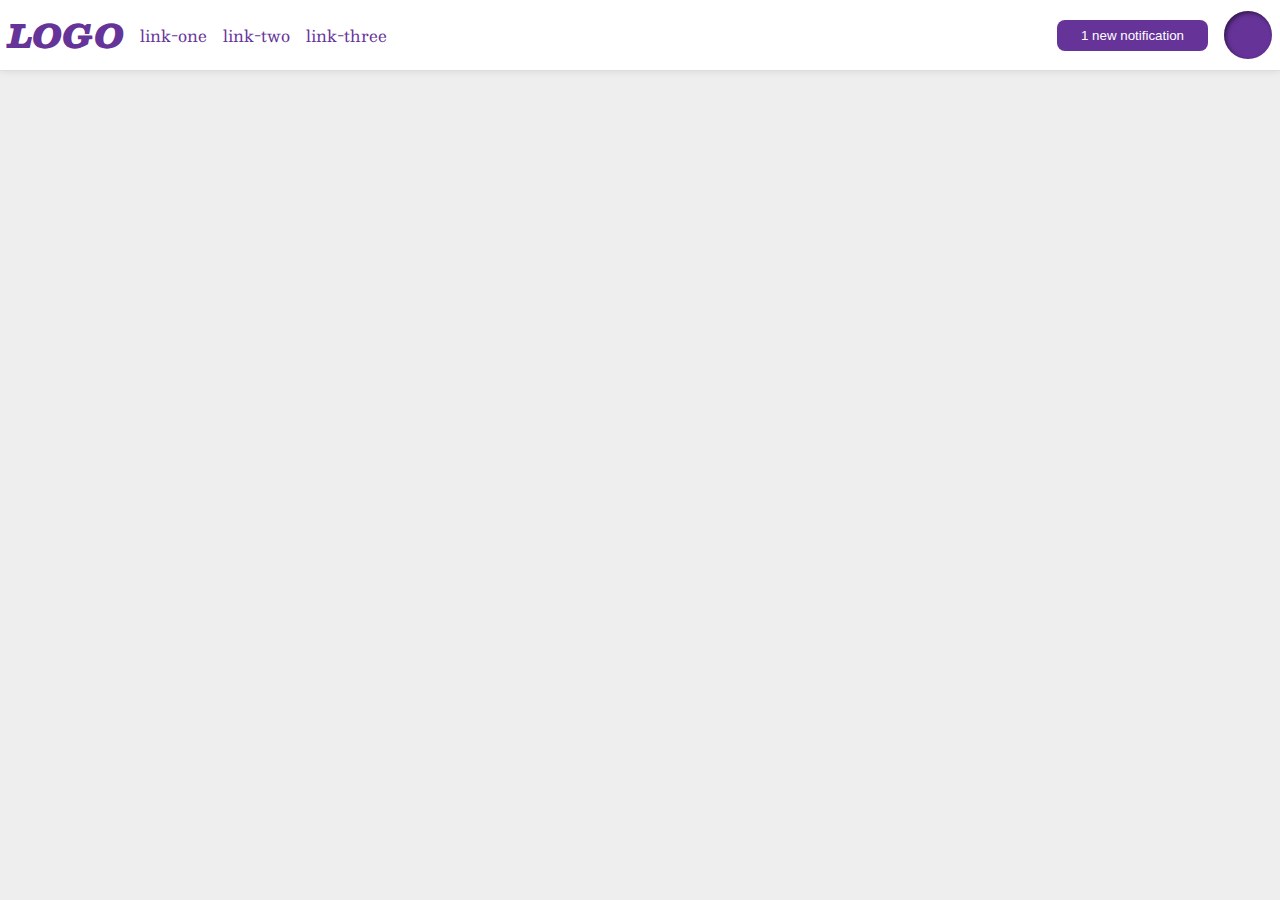
<file: flex/03-flex-header-2/index.html>
<!DOCTYPE html>
<html lang="en">

<head>
  <meta charset="UTF-8">
  <meta http-equiv="X-UA-Compatible" content="IE=edge">
  <meta name="viewport" content="width=device-width, initial-scale=1.0">
  <title>Flex Header 2</title>
  <link rel="stylesheet" href="style.css">
</head>

<body>
  <div class="header">
    <div class="left-side">
      <div class="logo">
        LOGO
      </div>
      <ul class="links">
        <li><a href="google.com">link-one</a></li>
        <li><a href="google.com">link-two</a></li>
        <li><a href="google.com">link-three</a></li>
      </ul>
    </div>
    <div class="right-side">
      <button class="notifications">
        1 new notification
      </button>
      <div class="profile-image"></div>
    </div>
  </div>
</body>

</html>
</file>
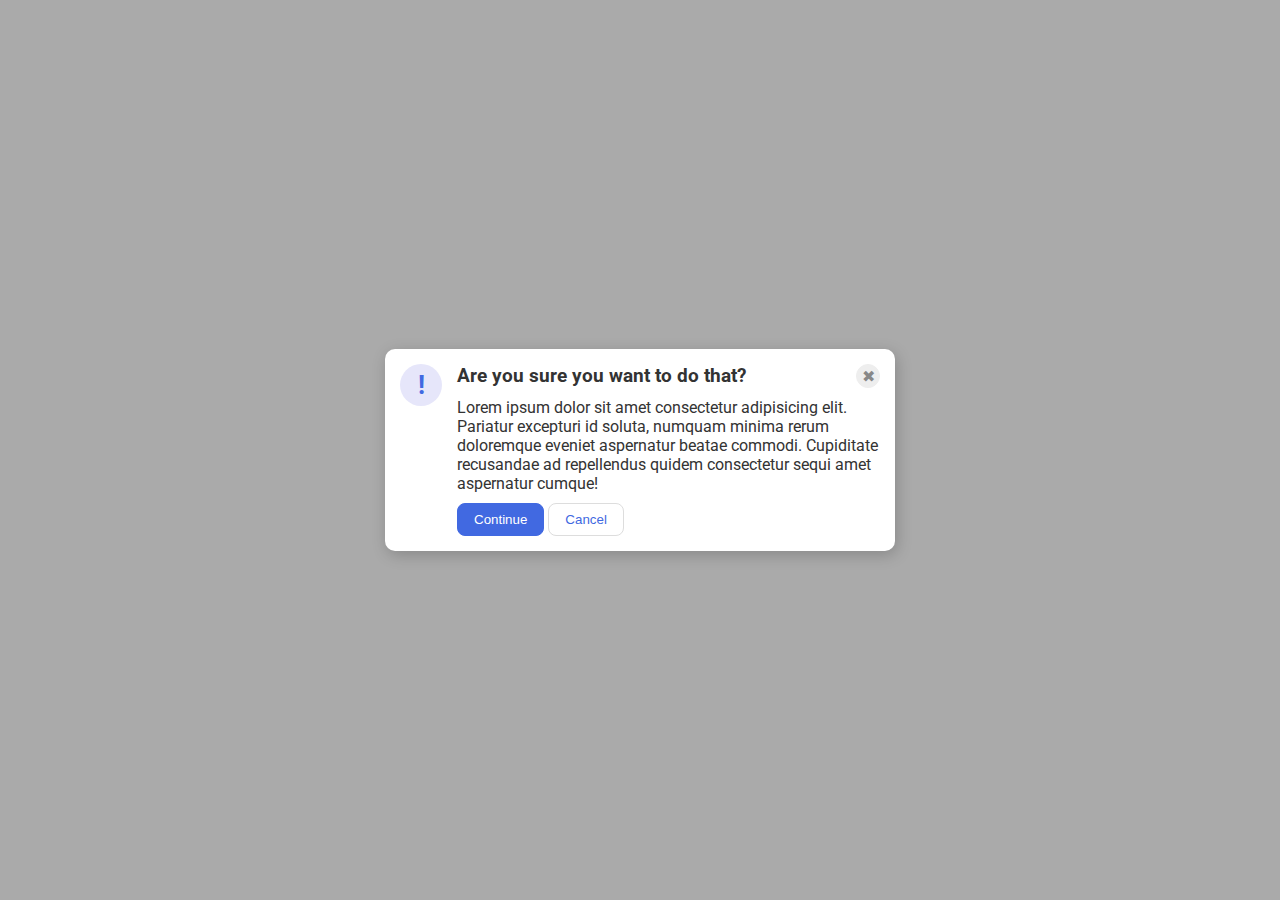
<file: flex/05-flex-modal/index.html>
<!DOCTYPE html>
<html lang="en">

<head>
  <meta charset="UTF-8">
  <meta http-equiv="X-UA-Compatible" content="IE=edge">
  <meta name="viewport" content="width=device-width, initial-scale=1.0">
  <link rel="stylesheet" href="style.css">
  <title>Modal</title>
</head>

<body>
  <div class="modal">
    <div class="icon">!</div>
    <div class="content">
      <div class="header">
        <h3>Are you sure you want to do that?</h3>
        <button class="close-button">✖</button>
      </div>
      <div class="text">Lorem ipsum dolor sit amet consectetur adipisicing elit. Pariatur excepturi id soluta, numquam
        minima rerum doloremque eveniet aspernatur beatae commodi. Cupiditate recusandae ad repellendus quidem
        consectetur sequi amet aspernatur cumque!</div>
      <div class="buttons">
        <button class="continue">Continue</button>
        <button class="cancel">Cancel</button>
      </div>
    </div>
  </div>
</body>

</html>
</file>
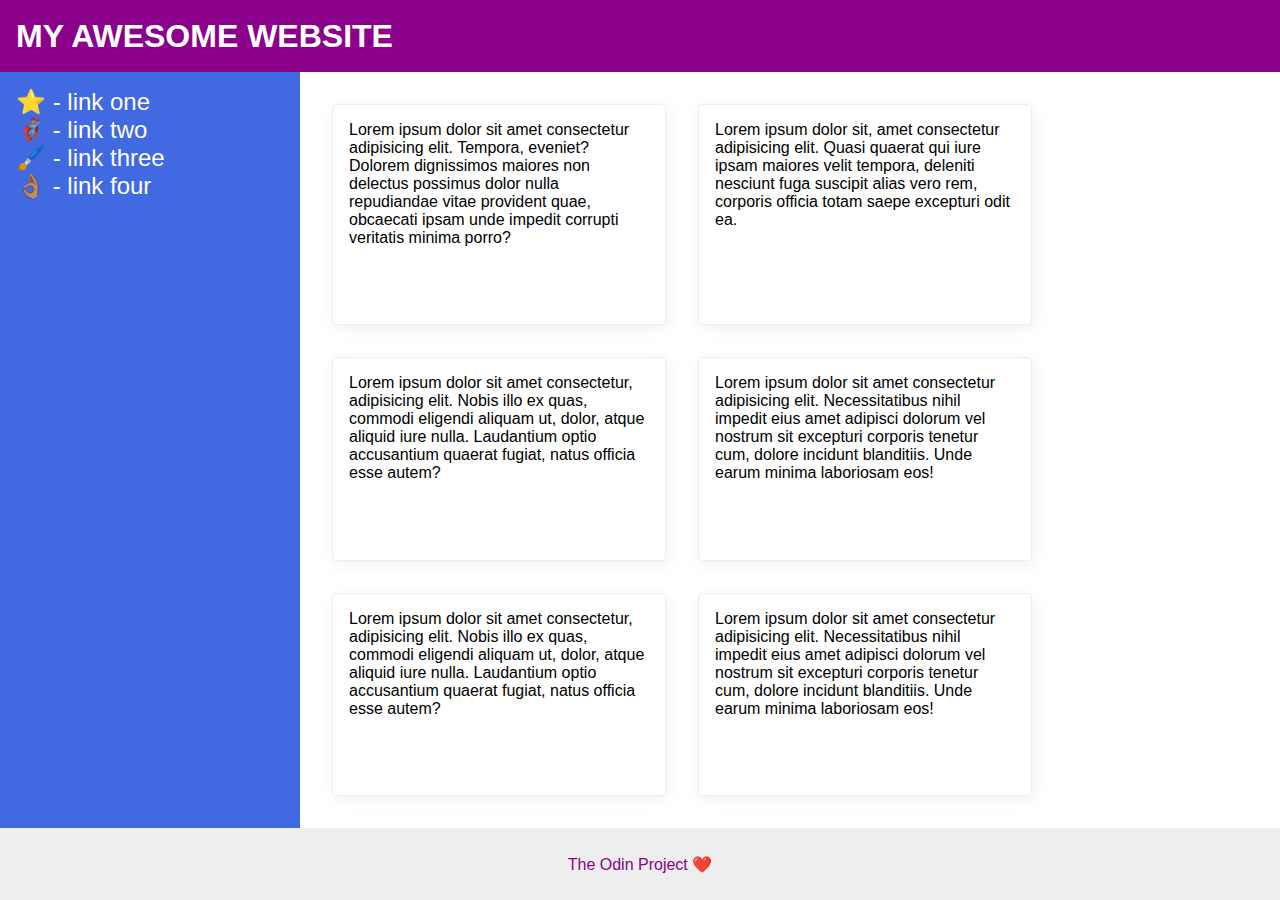
<file: flex/07-flex-layout-2/index.html>
<!DOCTYPE html>
<html lang="en">

<head>
  <meta charset="UTF-8">
  <meta http-equiv="X-UA-Compatible" content="IE=edge">
  <meta name="viewport" content="width=device-width, initial-scale=1.0">
  <title>The Holy Grail</title>
  <link rel="stylesheet" href="style.css">
</head>

<body>
  <div class="header">
    MY AWESOME WEBSITE
  </div>

  <div class="content">
    <div class="sidebar">
      <ul>
        <li><a href="#">⭐ - link one</a></li>
        <li><a href="#">🦸🏽‍♂️ - link two</a></li>
        <li><a href="#">🖌️ - link three</a></li>
        <li><a href="#">👌🏽 - link four</a></li>
      </ul>
    </div>

    <div class="all-card">
      <div class="card">Lorem ipsum dolor sit amet consectetur adipisicing elit. Tempora, eveniet? Dolorem dignissimos
        maiores non delectus possimus dolor nulla repudiandae vitae provident quae, obcaecati ipsam unde impedit
        corrupti
        veritatis minima porro?</div>
      <div class="card">Lorem ipsum dolor sit, amet consectetur adipisicing elit. Quasi quaerat qui iure ipsam maiores
        velit tempora, deleniti nesciunt fuga suscipit alias vero rem, corporis officia totam saepe excepturi odit ea.
      </div>
      <div class="card">Lorem ipsum dolor sit amet consectetur, adipisicing elit. Nobis illo ex quas, commodi eligendi
        aliquam ut, dolor, atque aliquid iure nulla. Laudantium optio accusantium quaerat fugiat, natus officia esse
        autem?</div>
      <div class="card">Lorem ipsum dolor sit amet consectetur adipisicing elit. Necessitatibus nihil impedit eius amet
        adipisci dolorum vel nostrum sit excepturi corporis tenetur cum, dolore incidunt blanditiis. Unde earum minima
        laboriosam eos!</div>
      <div class="card">Lorem ipsum dolor sit amet consectetur, adipisicing elit. Nobis illo ex quas, commodi eligendi
        aliquam ut, dolor, atque aliquid iure nulla. Laudantium optio accusantium quaerat fugiat, natus officia esse
        autem?</div>
      <div class="card">Lorem ipsum dolor sit amet consectetur adipisicing elit. Necessitatibus nihil impedit eius amet
        adipisci dolorum vel nostrum sit excepturi corporis tenetur cum, dolore incidunt blanditiis. Unde earum minima
        laboriosam eos!</div>
    </div>
  </div>
  <div class="footer">
    The Odin Project ❤️
  </div>
</body>

</html>
</file>
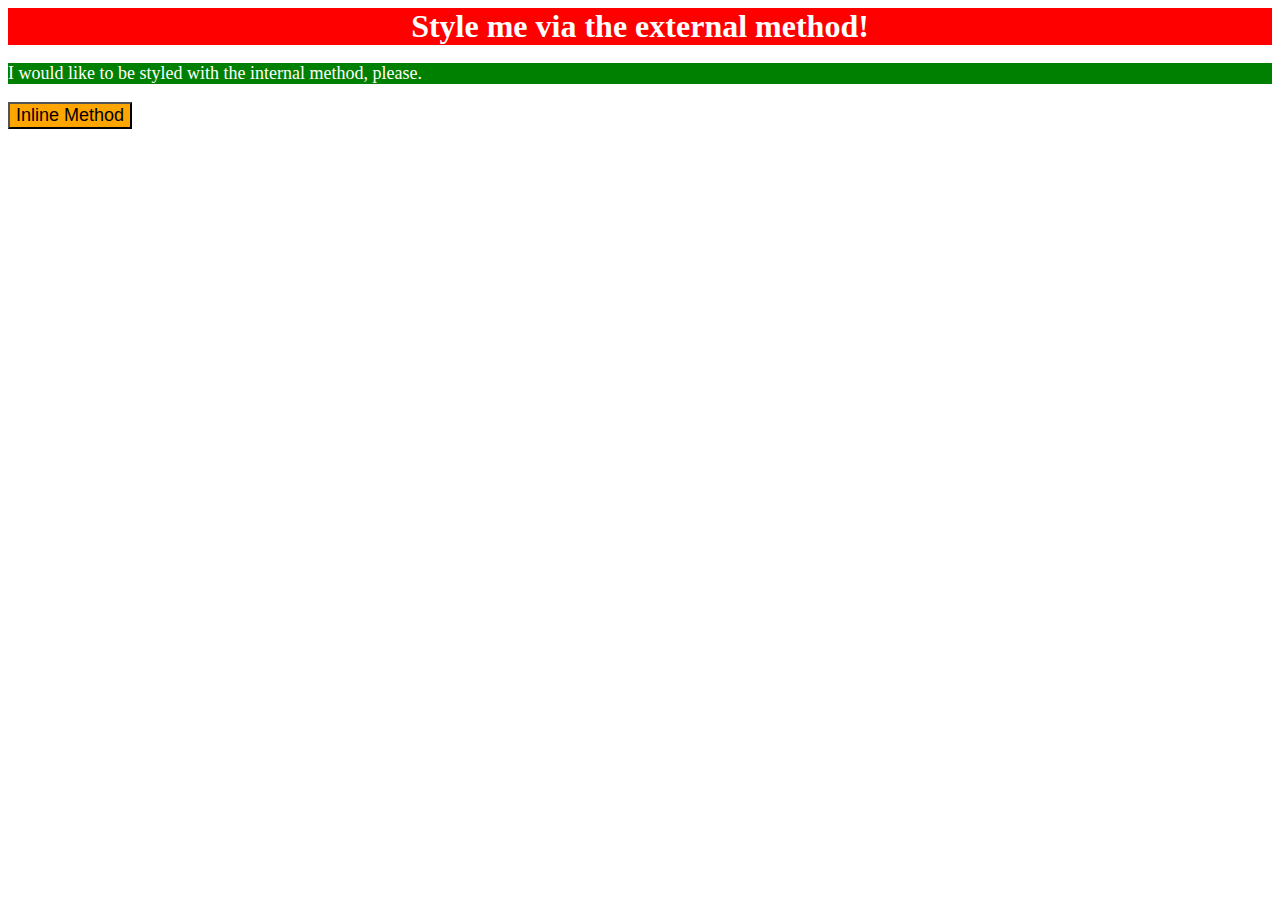
<file: foundations/01-css-methods/index.html>
<!DOCTYPE html>
<html lang="en">
  <head>
    <meta charset="UTF-8">
    <meta http-equiv="X-UA-Compatible" content="IE=edge">
    <meta name="viewport" content="width=device-width, initial-scale=1.0">
    <link rel="stylesheet" href="./style.css">
    <title>Methods for Adding CSS</title>

    <style>
      p {
        color: white;
        background-color: green;
        font-size: 18px;
      }
    </style>
  </head>
  <body>
    <div>Style me via the external method!</div>
    <p>I would like to be styled with the internal method, please.</p>
    <button style="background-color: orange; font-size: 18px;">Inline Method</button>
  </body>
</html>
</file>
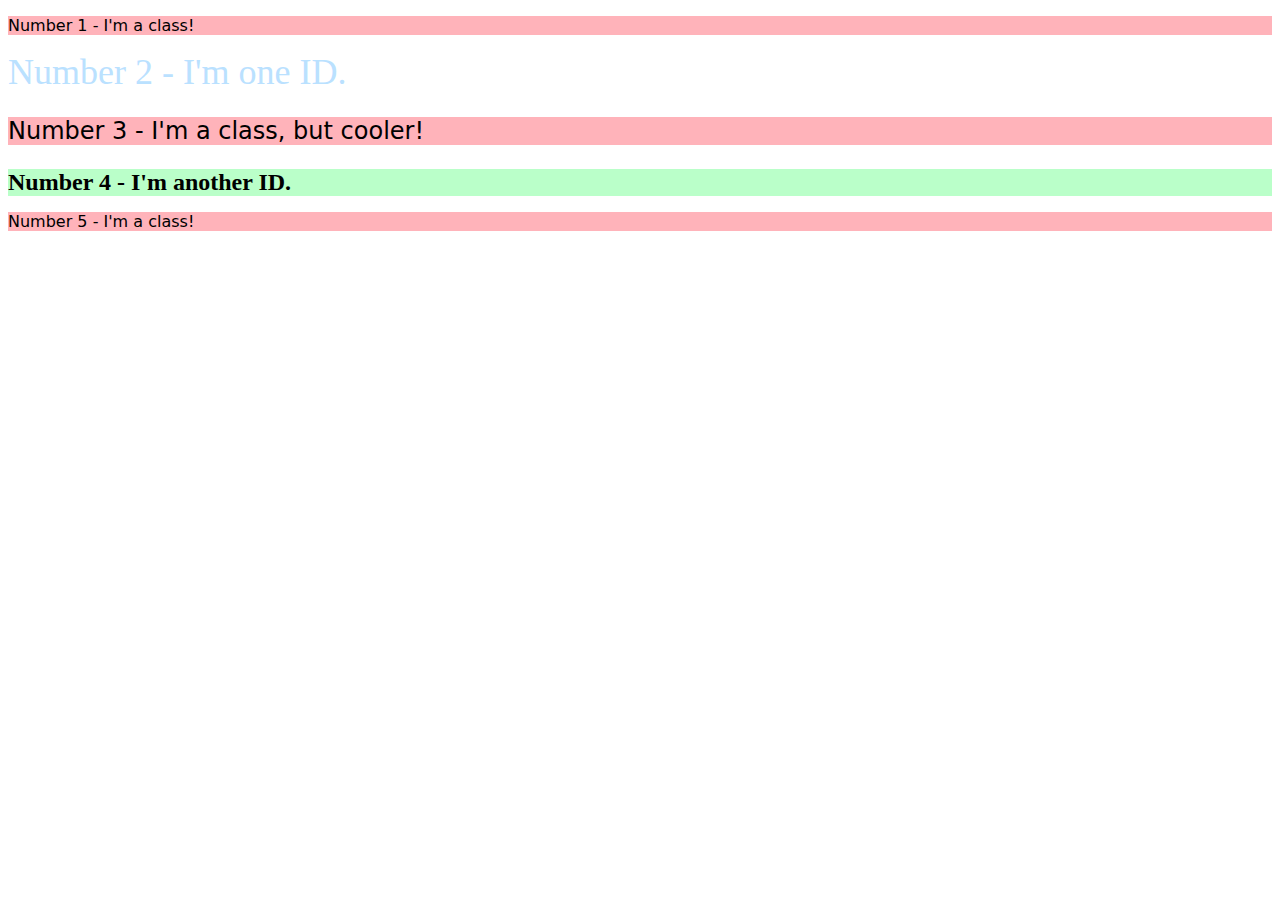
<file: foundations/02-class-id-selectors/index.html>
<!DOCTYPE html>
<html lang="en">
  <head>
    <meta charset="UTF-8">
    <meta http-equiv="X-UA-Compatible" content="IE=edge">
    <meta name="viewport" content="width=device-width, initial-scale=1.0">
    <title>Class and ID Selectors</title>
    <link rel="stylesheet" href="style.css">
  </head>
  <body>
    <p class="odd-num">Number 1 - I'm a class!</p>
    <div id="two">Number 2 - I'm one ID.</div>
    <p class="odd-num three">Number 3 - I'm a class, but cooler!</p>
    <div id="four">Number 4 - I'm another ID.</div>
    <p class="odd-num">Number 5 - I'm a class!</p>
  </body>
</html>
</file>
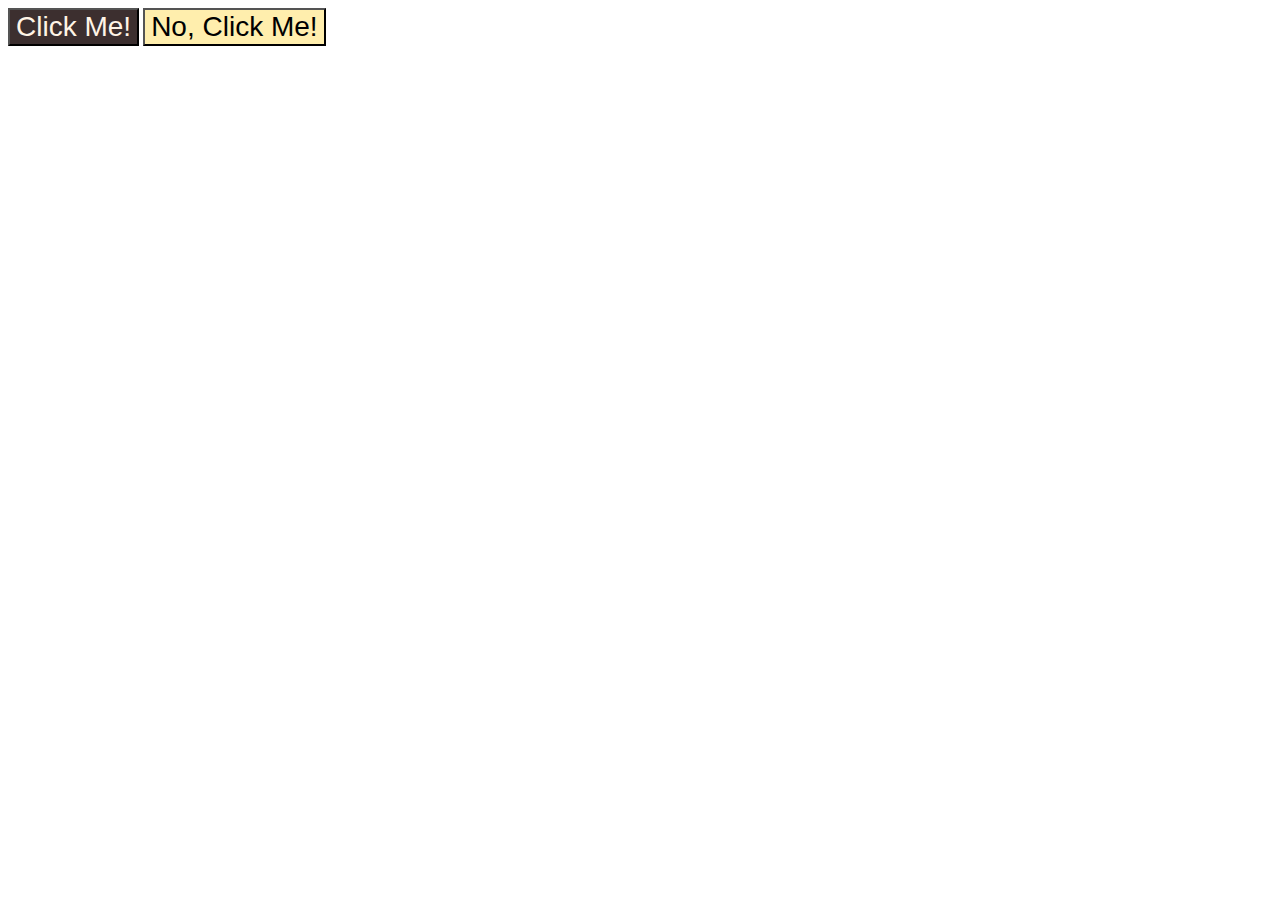
<file: foundations/03-grouping-selectors/index.html>
<!DOCTYPE html>
<html lang="en">
  <head>
    <meta charset="UTF-8">
    <meta http-equiv="X-UA-Compatible" content="IE=edge">
    <meta name="viewport" content="width=device-width, initial-scale=1.0">
    <title>Grouping Selectors</title>
    <link rel="stylesheet" href="style.css">
  </head>
  <body>
    <button class="left-cheek">Click Me!</button>
    <button class="right-cheek">No, Click Me!</button>
  </body>
</html>
</file>
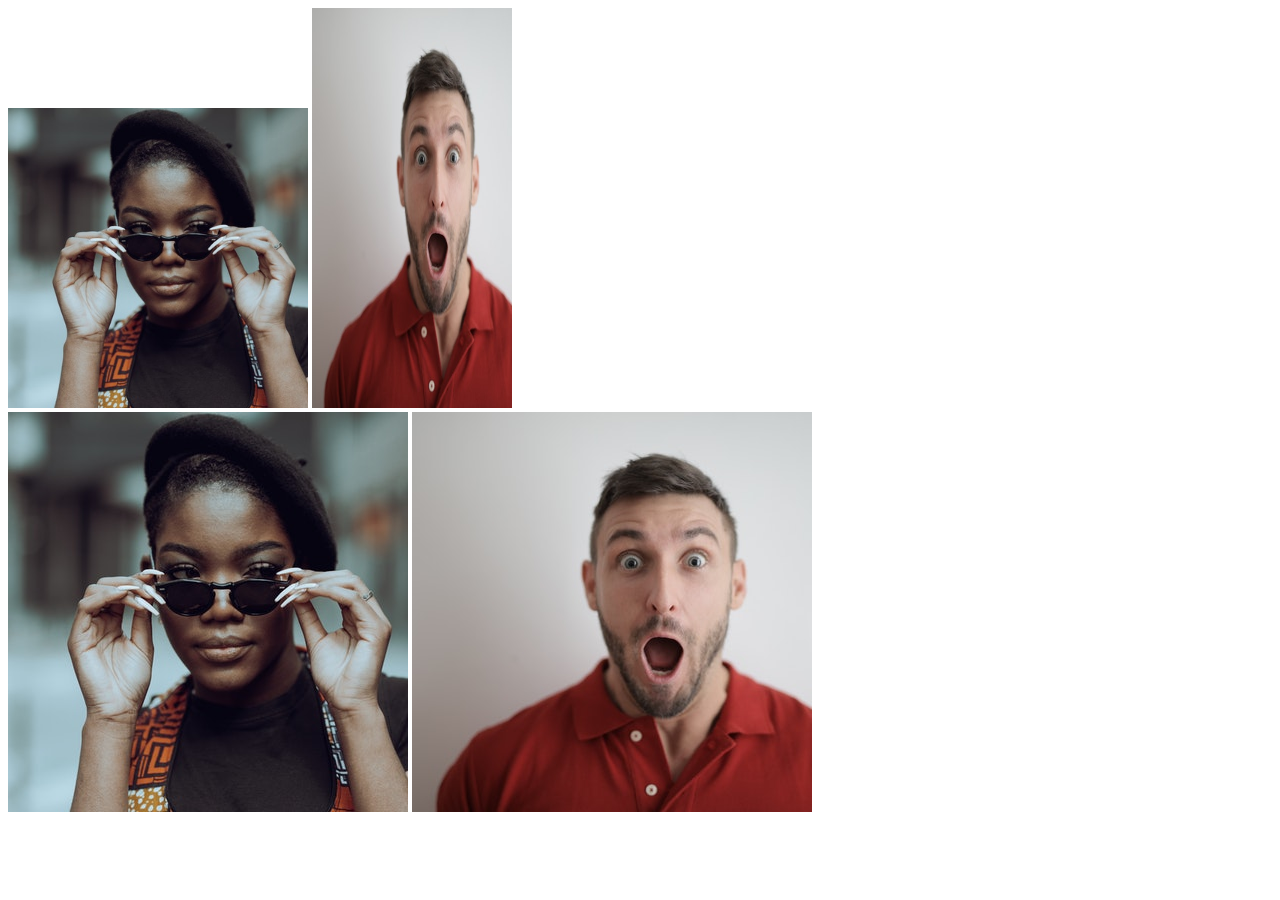
<file: foundations/04-chaining-selectors/index.html>
<!DOCTYPE html>
<html lang="en">
  <head>
    <meta charset="UTF-8">
    <meta http-equiv="X-UA-Compatible" content="IE=edge">
    <meta name="viewport" content="width=device-width, initial-scale=1.0">
    <title>Chaining Selectors</title>
    <link rel="stylesheet" href="style.css">
  </head>
  <body>
    <!-- Check image source path. Review Foundations lesson - Links and Images -->
    <!-- Use the classes BELOW this line -->
    <div>
      <img class="avatar proportioned" src="./images/pexels-katho-mutodo-8434791.jpg" alt="Woman with glasses">
      <img class="avatar distorted" src="./images/pexels-andrea-piacquadio-3777931.jpg" alt="Man with surprised expression">
    </div>
    <!-- Use the classes ABOVE this line -->
    <div>
      <img class="original proportioned" src="./images/pexels-katho-mutodo-8434791.jpg" alt="Woman with glasses">
      <img class="original distorted" src="./images/pexels-andrea-piacquadio-3777931.jpg" alt="Man with surprised expression">
    </div>
  </body>
</html>
</file>
<file: flex/03-flex-header-2/style.css>
/* this is some magical font-importing.  
you'll learn about it later. */
@import url('https://fonts.googleapis.com/css2?family=Besley:ital,wght@0,400;1,900&display=swap');

body {
  margin: 0;
  background: #eee;
  font-family: Besley, serif;
}

.header {
  background: white;
  border-bottom: 1px solid #ddd;
  box-shadow: 0 0 8px rgba(0,0,0,.1);

  display: flex;
  justify-content: space-between;
  align-items: center;
  padding: 8px;
}

.profile-image {
  background: rebeccapurple;
  box-shadow: inset 2px 2px 4px rgba(0,0,0,.5);
  border-radius: 50%;
  width: 48px;
  height: 48px;
}

.logo {
  color: rebeccapurple;
  font-size: 32px;
  font-weight: 900;
  font-style: italic;
}

button {
  border: none;
  border-radius: 8px;
  background: rebeccapurple;
  color: white;
  padding: 8px 24px;
}

a {
  /* this removes the line under our links */
  text-decoration: none;
  color: rebeccapurple;
}

ul {
  list-style-type: none;
  display: flex;
  gap: 16px;
  margin: 0;
  padding: 0;
}

.left-side,
.right-side{
  display: flex;
  align-items: center;
  gap: 16px;
}
</file>
<file: flex/05-flex-modal/style.css>
@import url('https://fonts.googleapis.com/css2?family=Roboto:wght@400;700&display=swap');

html, body {
  height: 100%;
}

body {
  font-family: Roboto, sans-serif;
  margin: 0;
  background: #aaa;
  color: #333;
  /* I'll give you this one for free lol */
  display: flex;
  align-items: center;
  justify-content: center;
}

.modal {
  background: white;
  width: 480px;
  border-radius: 10px;
  box-shadow: 2px 4px 16px rgba(0,0,0,.2);

  display: flex;
  padding: 15px;
  justify-content: space-evenly;
  gap: 15px;
}

.icon {
  color: royalblue;
  font-size: 26px;
  font-weight: 700;
  background: lavender;
  width: 42px;
  height: 42px;
  border-radius: 50%;
  display: flex;
  align-items: center;
  justify-content: center;

  flex-shrink: 0;
  
}

.close-button {
  background: #eee;
  border-radius: 50%;
  color: #888;
  font-weight: 400;
  font-size: 16px;
  height: 24px;
  width: 24px;
  display: flex;
  align-items: center;
  justify-content: center;
  border: 1px solid #eee;
  padding: 0;

  
}

button {
  cursor: pointer;
  padding: 8px 16px;
  border-radius: 8px;
  
}

button.continue {
  background: royalblue;
  border: 1px solid royalblue;
  color: white;
}

button.cancel {
  background: white;
  border: 1px solid #ddd;
  color: royalblue;
}

/*add*/
.header{
  display: flex;
  align-items: center;
  justify-content: space-between;

}

h3{
  margin: 0;
}

.text{
  margin: 10px 0;
}
</file>
<file: flex/07-flex-layout-2/style.css>
body {
  font-family: -apple-system, BlinkMacSystemFont, 'Segoe UI', Roboto, Oxygen, Ubuntu, Cantarell, 'Open Sans', 'Helvetica Neue', sans-serif;
  margin: 0;
  min-height: 100vh;

  /*add*/
  display: flex;
  flex-direction: column;
  
}

.header {
  height: 72px;
  background: darkmagenta;
  color: white;

  /*add*/
  font-size: 32px;
  font-weight: 900;
  padding: 0 16px;

  display: flex;
  align-items: center;
}

.footer {
  height: 72px;
  background: #eee;
  color: darkmagenta;

  /*add*/
  display: flex;
  align-items: center;
  justify-content: center;
}

.sidebar {
  width: 300px;
  background: royalblue;
  box-sizing: border-box;

  /*add*/
  flex-shrink: 0;
  padding: 16px;
}

.card {
  border: 1px solid #eee;
  box-shadow: 2px 4px 16px rgba(0,0,0,.06);
  border-radius: 4px;

  /*add*/
  width: 300px;
  padding: 16px;
}

/*add*/

.content{
  display: flex;
  flex: 1;
}

ul{
  list-style-type: none;
  margin: 0;
  padding: 0;
}

a{
  text-decoration: none;
  font-size: 24px;
  color: white;
}

.all-card{
  padding: 32px;
  display: flex;
  flex-wrap: wrap;
  gap: 32px;
}
</file>
<file: foundations/01-css-methods/style.css>
div {
    color: white;
    background-color: red;
    font-size: 32px;
    text-align: center;
    font-weight: bold;

}
</file>
<file: foundations/02-class-id-selectors/style.css>
.odd-num{
    background-color: #ffb3ba;
    font-family: 'Verdana', 'DejaVu Sans', sans-serif;
}

#two{
    color: #bae1ff;
    font-size: 36px;
}

#four{
    background-color: #baffc9;
    font-size: 24px;
    font-weight: bold;
}

.odd-num.three{
    font-size: 24px;
}
</file>
<file: foundations/03-grouping-selectors/style.css>
.left-cheek,
.right-cheek{
    font-size: 28px;
    font-family: 'Helvetica', 'Times New Roman', sans-serif;
}

.left-cheek{
    background-color: rgb(60,47,47);
    color: #fff4e6;
}

.right-cheek{
    background-color: #ffeead;
}
</file>
<file: foundations/04-chaining-selectors/style.css>
/* Add CSS Styling */
.avatar.proportioned{
    height: auto;
    width: 300px;
}

.avatar.distorted{
    height: 400px;
    width: 200px;
}
</file>
